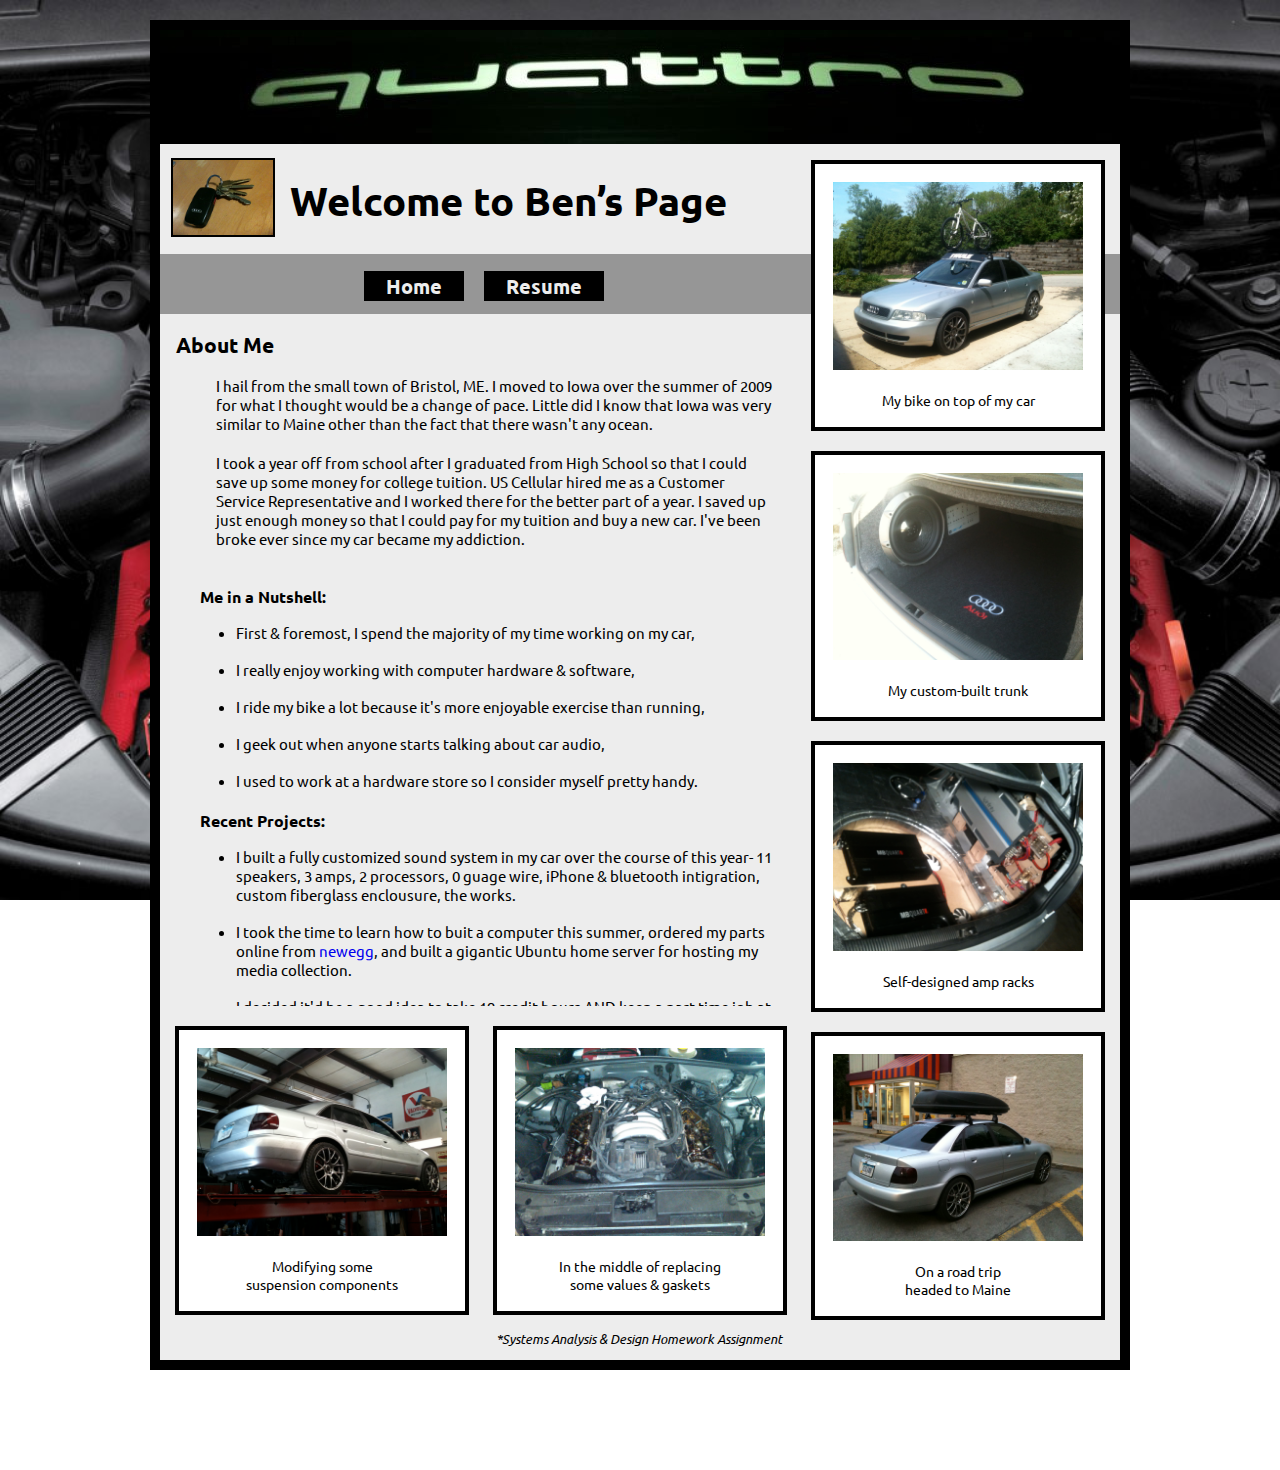
<file: index.html>
<?xml version="1.0" encoding="UTF-8"?>
<!DOCTYPE html PUBLIC "-//W3C//DTD XHTML 1.1//EN"
	"http://www.w3.org/TR/xhtml11/DTD/xhtml11.dtd">
<html xmlns="http://www.w3.org/1999/xhtml" xml:lang="en">

	<head>

		<title> Ben&#8217;s Homepage </title>
		<link rel="stylesheet" type="text/css" href="./main.css" /> 
		<link href='http://fonts.googleapis.com/css?family=Ubuntu:700,400italic,300,400,300italic' rel='stylesheet' type='text/css'/>
	
	</head>

	<body>
		<div id="body">

			<div id="heading">
			
				<img src="./pics/7.jpg" alt="quattro" title="quattro"/>
				<a href="./pics/5.jpg"><img id="floatpic" src="./pics/5.jpg" alt="Keys" title="Keys"/></a>
				<h1> Welcome to Ben&#8217;s Page </h1>
				
			</div>
			
			<div id="navigation">
				<ul>
					<li> <a href="./index.html"> Home </a> </li>
					<li> <a href="./resume.html"> Resume </a> </li>
				</ul>
			</div>
			
			<div id="pictures">
 				<div class="pics"> <a href="./pics/8.jpg"><img src="./pics/8.jpg" alt="Car &amp; Bike" title="Car &amp; Bike" width="250px"/><br/><span><br/>My bike on top of my car</span></a></div>
				<div class="pics"> <a href="./pics/3.jpg"><img src="./pics/3.jpg" alt="Trunk" title="Trunk" width="250px"/><br/><span><br/>My custom-built trunk</span></a></div>
				<div class="pics"> <a href="./pics/4.jpg"><img src="./pics/4.jpg" alt="Amps" title="Amps" width="250px"/><br/><span><br/>Self-designed amp racks</span></a></div>
				<div class="pics"> <a href="./pics/9.jpg"><img src="./pics/9.jpg" alt="Road Trip" title="Road Trip" width="250px"/><br/><span><br/>On a road trip<br/>headed to Maine</span></a></div>
			</div>
			
			<div id="pictures2">
				<div class="pics"> <a href="./pics/2.jpg"><img src="./pics/2.jpg" alt="Car Lift" title="Car Lift" width="250px"/><br/><span><br/>Modifying some<br/>suspension components</span></a></div>
			</div>
			
			<div id="pictures3">			
				<div class="pics"> <a href="./pics/1.jpg"><img src="./pics/1.jpg" alt="Engine" title="Engine" width="250px"/><br/><span><br/>In the middle of replacing<br/>some values &amp; gaskets</span></a></div>
			</div>
			
			<div id="substance">
			
				<h2> About Me </h2>

					<p>I hail from the small town of Bristol, ME. I moved to Iowa over the
					summer of 2009 for what I thought would be a change of pace. Little did
					I know that Iowa was very similar to Maine other than the fact that there
					wasn't any ocean. </p>
					
					<p>I took a year off from school after I graduated from High School so that I
					could save up some money for college tuition. US Cellular hired me as a
					Customer Service Representative and I worked there for the better part of
					a year. I saved up just enough money so that I could pay for my tuition
					and buy a new car. I've been broke ever since my car became my addiction.</p>
					<br/>
			
					<h3>Me in a Nutshell:</h3>
			
			
						<ul>
							<li>First &amp; foremost, I spend the majority of my time working on my car,</li>
							<li>I really enjoy working with computer hardware &amp; software,</li>
							<li>I ride my bike a lot because it's more enjoyable exercise than running,</li>
							<li>I geek out when anyone starts talking about car audio,</li>
							<li>I used to work at a hardware store so I consider myself pretty handy.</li>
						</ul>
			
					<h3>Recent Projects:</h3>
			
						<ul>
							<li>I built a fully customized sound system in my car over the course of this year- 11 speakers, 
							3 amps, 2 processors, 0 guage wire, iPhone &amp; bluetooth intigration, custom fiberglass 
							enclousure, the works.</li>
							<li>I took the time to learn how to buit a computer this summer, ordered my parts online
							from <a href="http://www.newegg.com">newegg</a>, and built a gigantic Ubuntu home server for 
							hosting my media collection.</li>
							<li>I decided it'd be a good idea to take 19 credit hours AND keep a part time job at
							Rockwell Collins. Considering how difficult this has become, I classify this painstaking
							effort: Project Graduation.</li>
						</ul>
			
			</div>
			
			<div id="footer">
				<p>*Systems Analysis &amp; Design Homework Assignment</p>
			</div>

		</div>
	</body>
</html>
</file>
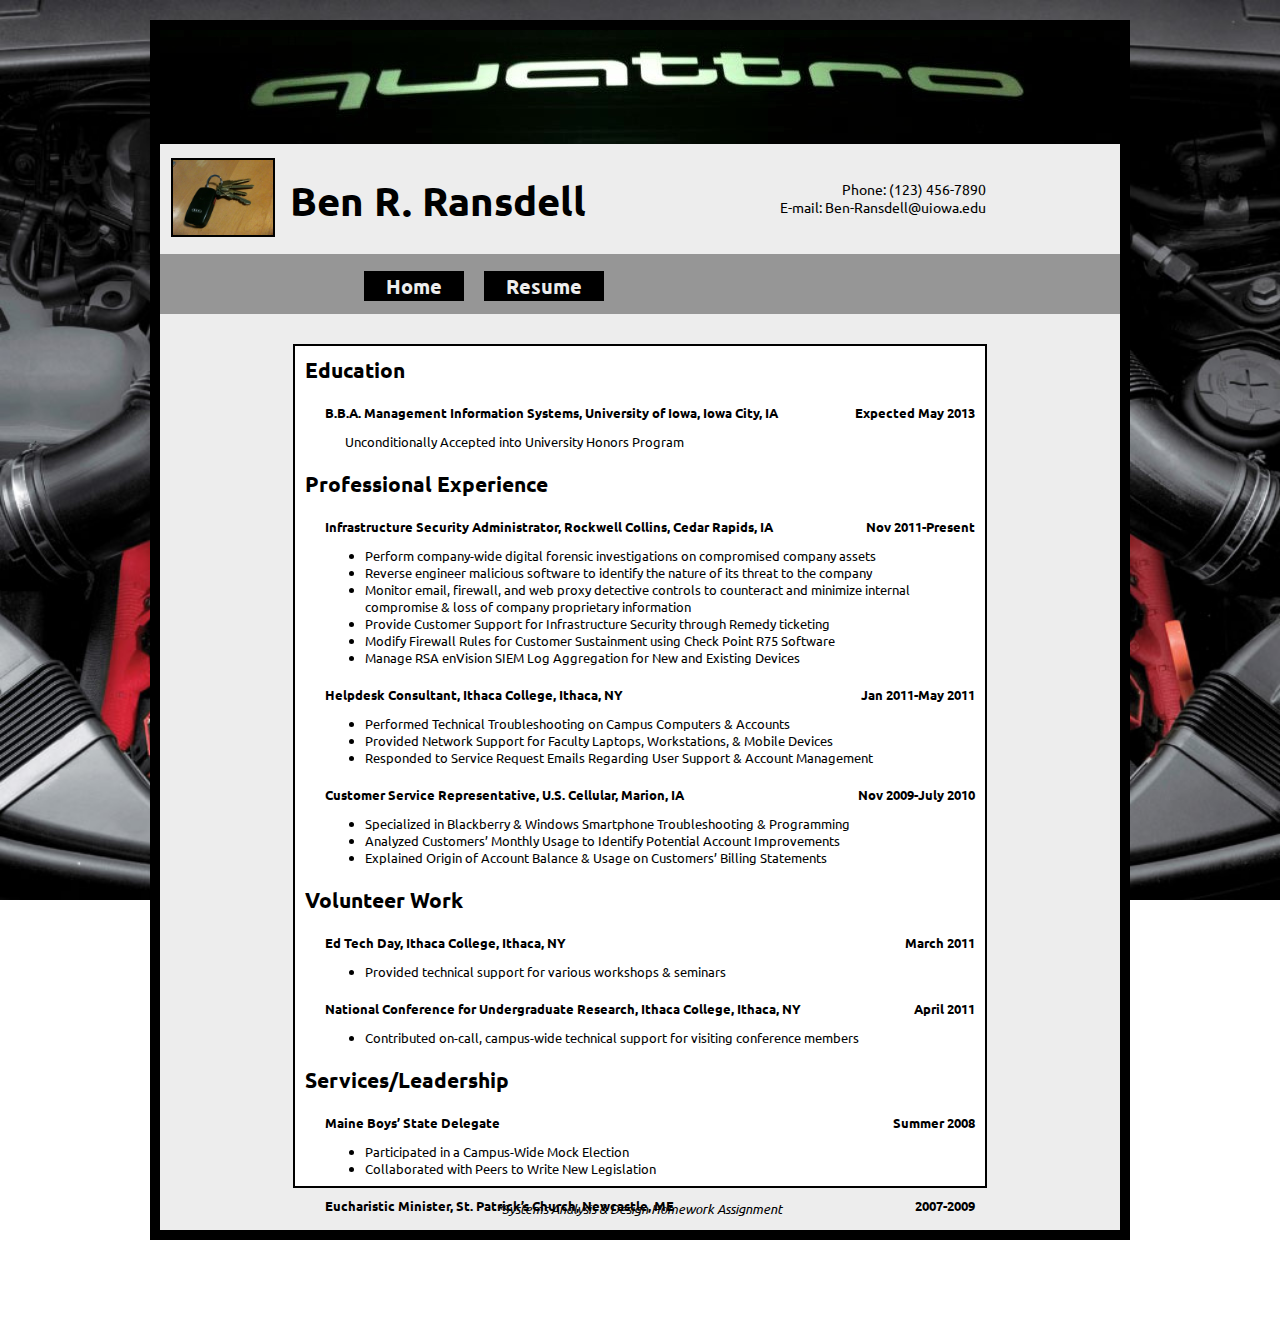
<file: resume.html>
<?xml version="1.0" encoding="UTF-8"?>
<!DOCTYPE html PUBLIC "-//W3C//DTD XHTML 1.1//EN"
	"http://www.w3.org/TR/xhtml11/DTD/xhtml11.dtd">
<html xmlns="http://www.w3.org/1999/xhtml" xml:lang="en">

	<head>

		<title> Ben&#8217;s Resume </title>
		<link rel="stylesheet" type="text/css" href="./main.css" /> 
		<link rel="stylesheet" type="text/css" media="print" href="print.css" />
		<link href='http://fonts.googleapis.com/css?family=Ubuntu:700,400italic,300,400,300italic' rel='stylesheet' type='text/css'/>

	</head>

	<body>
		<div id="resbody">

			<div id="heading">
		
				<img src="./pics/7.jpg" alt="quattro" title="quattro"/>
				<a href="./pics/5.jpg"><img id="floatpic" src="./pics/5.jpg" alt="Keys" title="Keys"/></a>
				<h1> Ben R. Ransdell </h1>
				
				<div id="contact">
					<ul>
						<li>Phone: (123) 456-7890</li>
						<li>E-mail: Ben-Ransdell@uiowa.edu</li>
					</ul>
				</div>
				
				
			</div>
			
			<div id="navigation">
				<ul>
					<li> <a href="./index.html"> Home </a> </li>
					<li> <a href="./resume.html"> Resume </a> </li>
				</ul>
			</div>
			<div id="resume">
				
				<h2 class="headings">Education</h2>
				
					<h3 class="left">B.B.A. Management Information Systems, University of Iowa, Iowa City, IA</h3><h3 class="right">Expected May 2013</h3>
				
						<p>Unconditionally Accepted into University Honors Program</p>
				
				
				<h2 class="headings">Professional Experience</h2>

					<h3 class="left">Infrastructure Security Administrator, Rockwell Collins, Cedar Rapids, IA</h3><h3 class="right">Nov 2011-Present</h3>
				
						<ul>
							<li>Perform company-wide digital forensic investigations on compromised company assets</li>
							<li>Reverse engineer malicious software to identify the nature of its threat to the company</li>
							<li>Monitor email, firewall, and web proxy detective controls to counteract and minimize internal compromise &amp; loss of company proprietary information</li>
							<li>Provide Customer Support for Infrastructure Security through Remedy ticketing</li>
							<li>Modify Firewall Rules for Customer Sustainment using Check Point R75 Software</li>
							<li>Manage RSA enVision SIEM Log Aggregation for New and Existing Devices</li>
						</ul>
					
					<h3 class="left">Helpdesk Consultant, Ithaca College, Ithaca, NY</h3><h3 class="right">Jan 2011-May 2011</h3>
				
						<ul>
							<li>Performed Technical Troubleshooting on Campus Computers &amp; Accounts</li>
							<li>Provided Network Support for Faculty Laptops, Workstations, &amp; Mobile Devices</li>
							<li>Responded to Service Request Emails Regarding User Support &amp; Account Management</li>
						</ul>
				
					<h3 class="left">Customer Service Representative, U.S. Cellular, Marion, IA</h3><h3 class="right">Nov 2009-July 2010</h3>
				
						<ul>
							<li>Specialized in Blackberry &amp; Windows Smartphone Troubleshooting &amp; Programming</li>
							<li>Analyzed Customers&#8217; Monthly Usage to Identify Potential Account Improvements</li>
							<li>Explained Origin of Account Balance &amp; Usage on Customers&#8217; Billing Statements</li>
						</ul>
				




				<h2 class="headings">Volunteer Work</h2>

					<h3 class="left">Ed Tech Day, Ithaca College, Ithaca, NY</h3><h3 class="right">March 2011</h3>
				
						<ul>
							<li>Provided technical support for various workshops &amp; seminars</li>
						</ul>				
				
				
					<h3 class="left">National Conference for Undergraduate Research, Ithaca College, Ithaca, NY</h3><h3 class="right">April 2011</h3>
				
						<ul>
							<li>Contributed on-call, campus-wide technical support for visiting conference members</li>
						</ul>
				
				
				<h2 class="headings">Services/Leadership</h2>
				
					<h3 class="left">Maine Boys&#8217; State Delegate</h3><h3 class="right">Summer 2008</h3>
				
						<ul>
							<li>Participated in a Campus-Wide Mock Election</li>
							<li>Collaborated with Peers to Write New Legislation</li>
						</ul>				
				
					<h3 class="left">Eucharistic Minister, St. Patrick&#8217;s Church, Newcastle, ME</h3><h3 class="right">2007-2009</h3>
				
			</div>
			
			<div id="resfooter">
				<p>*Systems Analysis &amp; Design Homework Assignment</p>
			</div>		

		</div>
	</body>
</html>
</file>
<file: main.css>
/*Main Cascading Style Sheet*/

/*body substance formatting*/
body {background-image:url('./pics/10.jpg');background-attachment:fixed;background-size:100%;} 

#body {

		font-family: 'Ubuntu', sans-serif;
		font-size: 14px;
		background: #EDEDED;
		border: 10px solid black;
		margin-top: 20px;
		margin-bottom: 100px;
		width:960px;
		margin-left: auto;
		margin-right: auto;
		height:1330px;
		}

#resbody {

		font-family: 'Ubuntu', sans-serif;
		font-size: 14px;
		background: #EDEDED;
		border: 10px solid black;
		margin-top: 20px;
		margin-bottom: 100px;
		width:960px;
		margin-left: auto;
		margin-right: auto;
		height:1200px;
		}
	
#substance{
		margin:16px;
		width:600px;
				
		}

#substance h3 {font-size: 12pt;margin-top:0px;margin-left:24px;}

#substance p {
		margin-left:40px;
		font-size: 11pt;
		margin-bottom:20px;
		}

#substance ul {
		
		text-align: left;
		margin-left:20px;
		font-size: 10pt;
		margin-bottom:20px;
		}
		
#substance li {font-size: 11pt;margin-bottom:18px;}
#substance a {text-decoration:none;}
#substance a:hover {color:red;}


/*resume formatting*/

#resume{
		border:2px solid black;
		width:670px;
		margin:auto;
		margin-top:30px;
		padding:10px;
		background:white;
		height:820px;
		}

#resume ul {
		text-align: left;
		margin-left:20px;
		font-size: 10pt;
		margin-bottom:20px;
		
		}

#resume p {
		margin-left:40px;
		font-size: 10pt;
		margin-bottom:20px;
		}

#resume h3 {font-size: 10pt;margin-top:0px;}
		


.headings{	
		font-size: 16pt;

		padding-bottom: 0px;
		margin-top: 0px;
		margin-bottom: 20px;
		}
.right {float:right;width:135px;text-align:right;margin-bottom:12px;}		
.left {float: left;width:515px;text-align:left;margin-bottom:12px;margin-left:20px;}		
				
/*Navigation Bar formatting*/

#navigation { background:#969696; padding:5px; padding-left: 144px; height:50px; }

#navigation ul { list-style-type:none; text-align:center;}

#navigation ul a {
		color:#EDEDED; 
		background:black; 
		padding-left: 20px; 
		padding-right: 20px; 
		text-decoration: none; 
		font-size: 15pt; 
		border: 2px solid black; 
		font-weight: bold;
		}
	
#navigation ul a:hover {color:black; background: #EDEDED;}
		
#navigation ul li {display:inline; margin-left: 20px; margin-bottom: 20px;  float:left; }		
			

/*Title Heading formatting*/

#heading {background: #EDEDED;}

#heading h1 {font-size: 30pt;text-align: left;padding-left:130px;}

#floatpic {float: left; width:100px;margin:11px;border:2px solid black;}

#contact ul {
		list-style-type: none;
		padding: 0;
		margin: 0;
		text-align: right;
		position:absolute;
		top:180px;
		left: 50%;
    		margin-left: 140px;
		}

/*Picture formatting*/

#pictures { 
		background:none; 
		width:300px; 
		padding:10px; 
		height:auto;
		position: absolute;
    		top: 140px;
    		left: 50%;
    		margin-left: 158px;
		}
		
#pictures2 { 
		background:#EDEDED; 

		width:300px; 
		padding:10px; 
		height:auto;
		position: absolute;
    		top: 1006px;
    		left: 50%;
    		margin-left: -478px;
    		
		}

#pictures3 { 
		background:#EDEDED; 

		width:300px; 
		padding:10px; 
		height:auto;
		position: absolute;
    		top: 1006px;
    		left: 50%;
    		margin-left: -160px;
    		
		}

.pics {
		border: solid 4px black; 
		background: white;
		width: 250px;
		padding: 18px;
		margin-right: auto;
		margin-left: auto;
		margin-top: 10px;
		margin-bottom: 20px;
		text-align: center;
		}
		
.pics a {text-decoration: none;color:black;}

/*Footer formatting*/

#footer p { 
		margin:0;
		font-style:italic;
		text-align:center;
		font-size:small;
		position: absolute;
    		top: 1330px;
    		left: 50%;
    		margin-left: -144px;
		}

#resfooter p { 
		margin:0;
		font-style:italic;
		text-align:center;
		font-size:small;
		position: absolute;
    		top: 1200px;
    		left: 50%;
    		margin-left: -144px;
		}
</file>
<file: print.css>
img { display: none; }

#navigation {display:none;}

#contact ul {
		list-style-type: none;
		padding: 0;
		margin: 0;
		text-align: right;
		position:absolute;
		top:40px;
		left: 50%;
    	margin-left: 140px;
		}
		
#resbody {

		font-family: 'Ubuntu', sans-serif;
		font-size: 14px;
		background: white;
		border: none;
		margin-top: 20px;
		margin-bottom: 100px;
		width:960px;
		margin-left: auto;
		margin-right: auto;
		height:1200px;
		}
		
#resfooter p { 
		margin:0;
		font-style:italic;
		text-align:center;
		font-size:small;
		position: absolute;
    		top: 980px;
    		left: 50%;
    		margin-left: -144px;
		}
</file>
